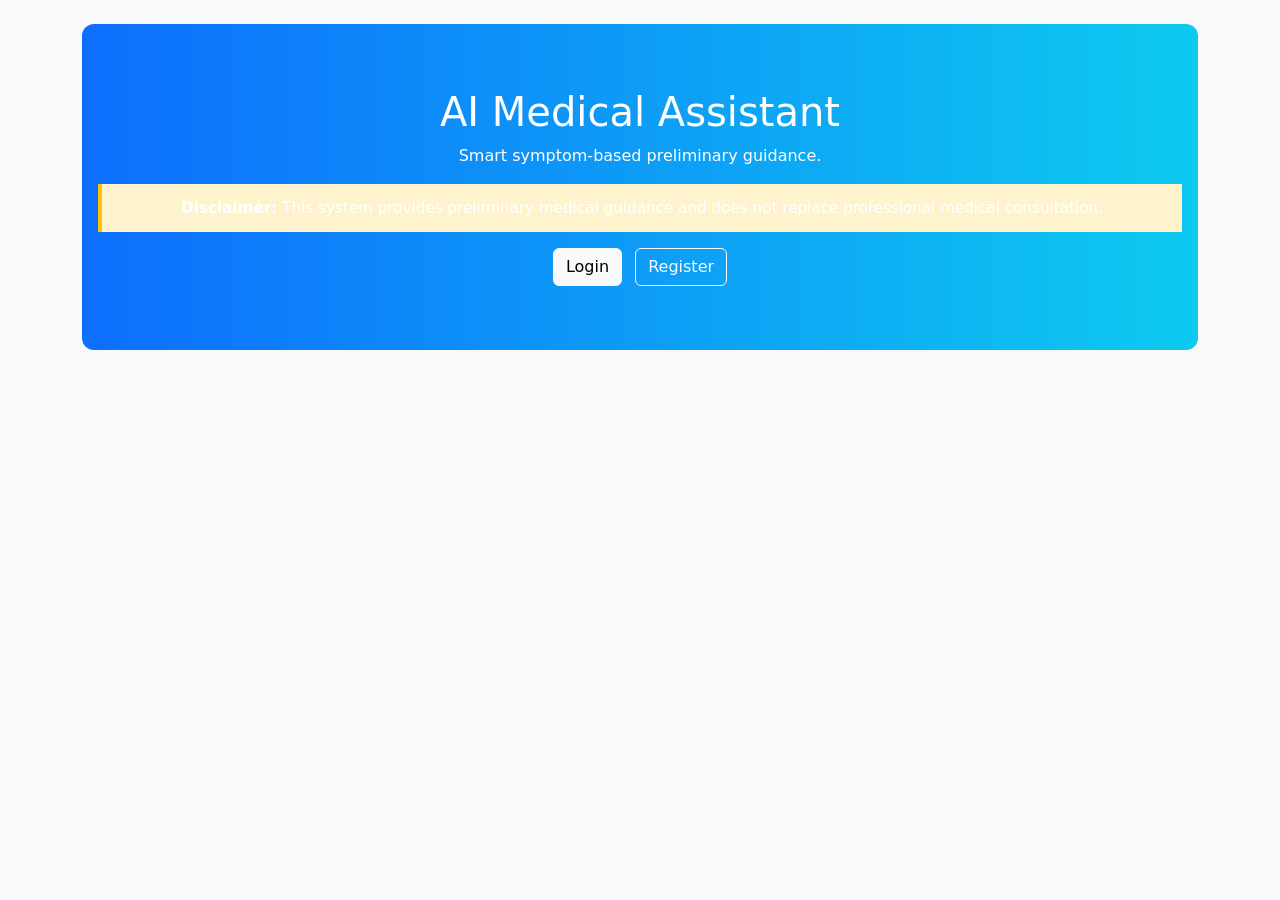
<file: frontend/index.html>
<!DOCTYPE html>
<html lang="en">
<head>
  <meta charset="UTF-8" />
  <meta name="viewport" content="width=device-width, initial-scale=1.0" />
  <title>AI Medical Assistant</title>
  <link href="https://cdn.jsdelivr.net/npm/bootstrap@5.3.3/dist/css/bootstrap.min.css" rel="stylesheet" />
  <link href="css/styles.css" rel="stylesheet" />
</head>
<body>
  <div class="container py-4">
    <div class="hero text-center mb-4">
      <h1>AI Medical Assistant</h1>
      <p>Smart symptom-based preliminary guidance.</p>
      <div class="disclaimer mt-3">
        <strong>Disclaimer:</strong> This system provides preliminary medical guidance and does not replace professional medical consultation.
      </div>
      <div class="mt-3">
        <a class="btn btn-light me-2" href="pages/login.html">Login</a>
        <a class="btn btn-outline-light" href="pages/register.html">Register</a>
      </div>
    </div>
  </div>
</body>
</html>
</file>
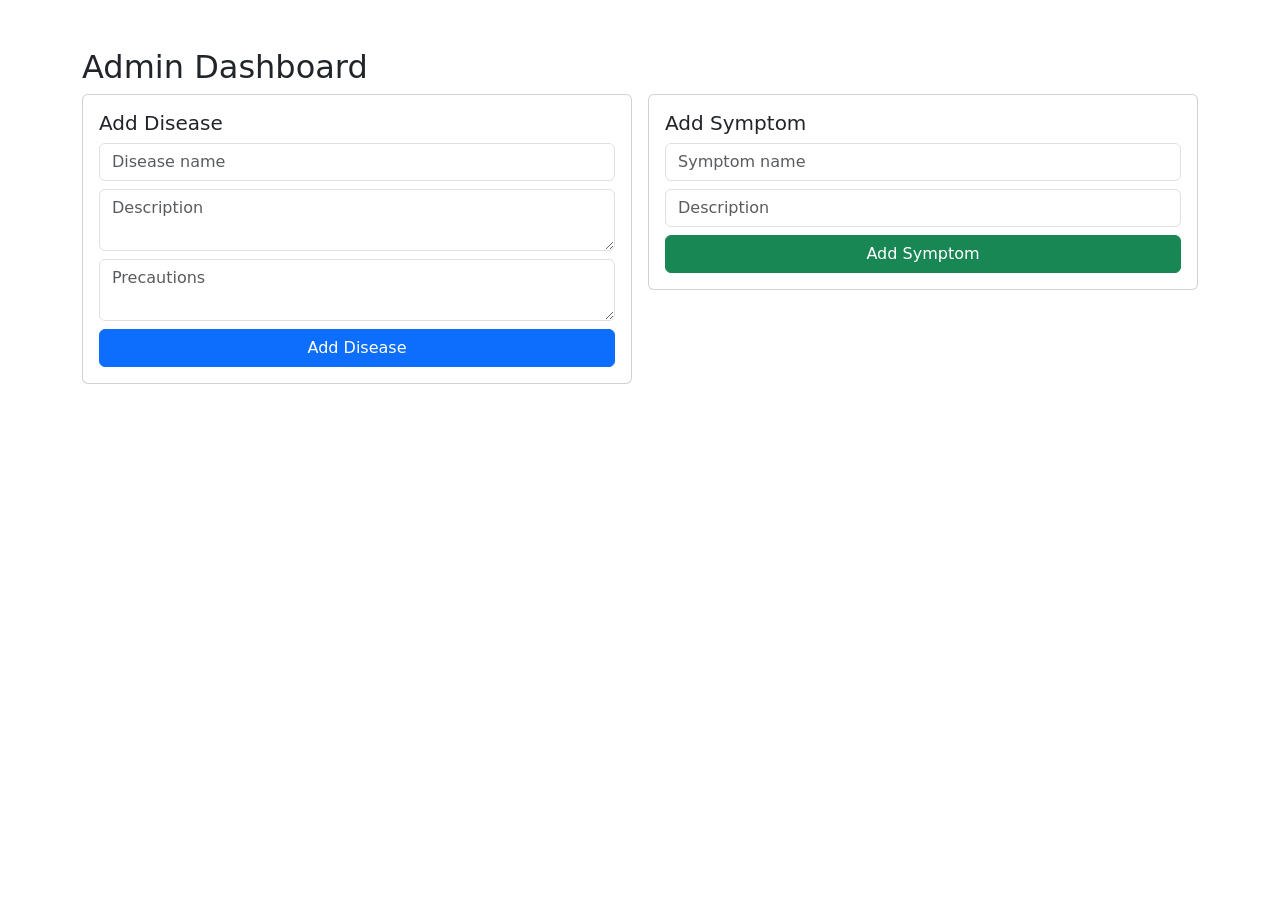
<file: frontend/pages/admin-dashboard.html>
<!DOCTYPE html>
<html><head><title>Admin Dashboard</title><link href="https://cdn.jsdelivr.net/npm/bootstrap@5.3.3/dist/css/bootstrap.min.css" rel="stylesheet"><script src="../js/api.js"></script></head>
<body class="container py-5"><h2>Admin Dashboard</h2>
<div class="row g-3">
<div class="col-md-6"><div class="card p-3"><h5>Add Disease</h5><input id="dName" class="form-control mb-2" placeholder="Disease name"><textarea id="dDesc" class="form-control mb-2" placeholder="Description"></textarea><textarea id="dPrec" class="form-control mb-2" placeholder="Precautions"></textarea><button class="btn btn-primary" id="addDisease">Add Disease</button></div></div>
<div class="col-md-6"><div class="card p-3"><h5>Add Symptom</h5><input id="sName" class="form-control mb-2" placeholder="Symptom name"><input id="sDesc" class="form-control mb-2" placeholder="Description"><button class="btn btn-success" id="addSymptom">Add Symptom</button></div></div>
</div>
<script>
addDisease.onclick=async()=>{try{await apiCall('/admin/diseases','POST',{name:dName.value,description:dDesc.value,precautions:dPrec.value,severity:'MEDIUM'});alert('Disease added');}catch(e){alert(e.message)}};
addSymptom.onclick=async()=>{try{await apiCall('/admin/symptoms','POST',{name:sName.value,description:sDesc.value});alert('Symptom added');}catch(e){alert(e.message)}};
</script>
</body></html>
</file>
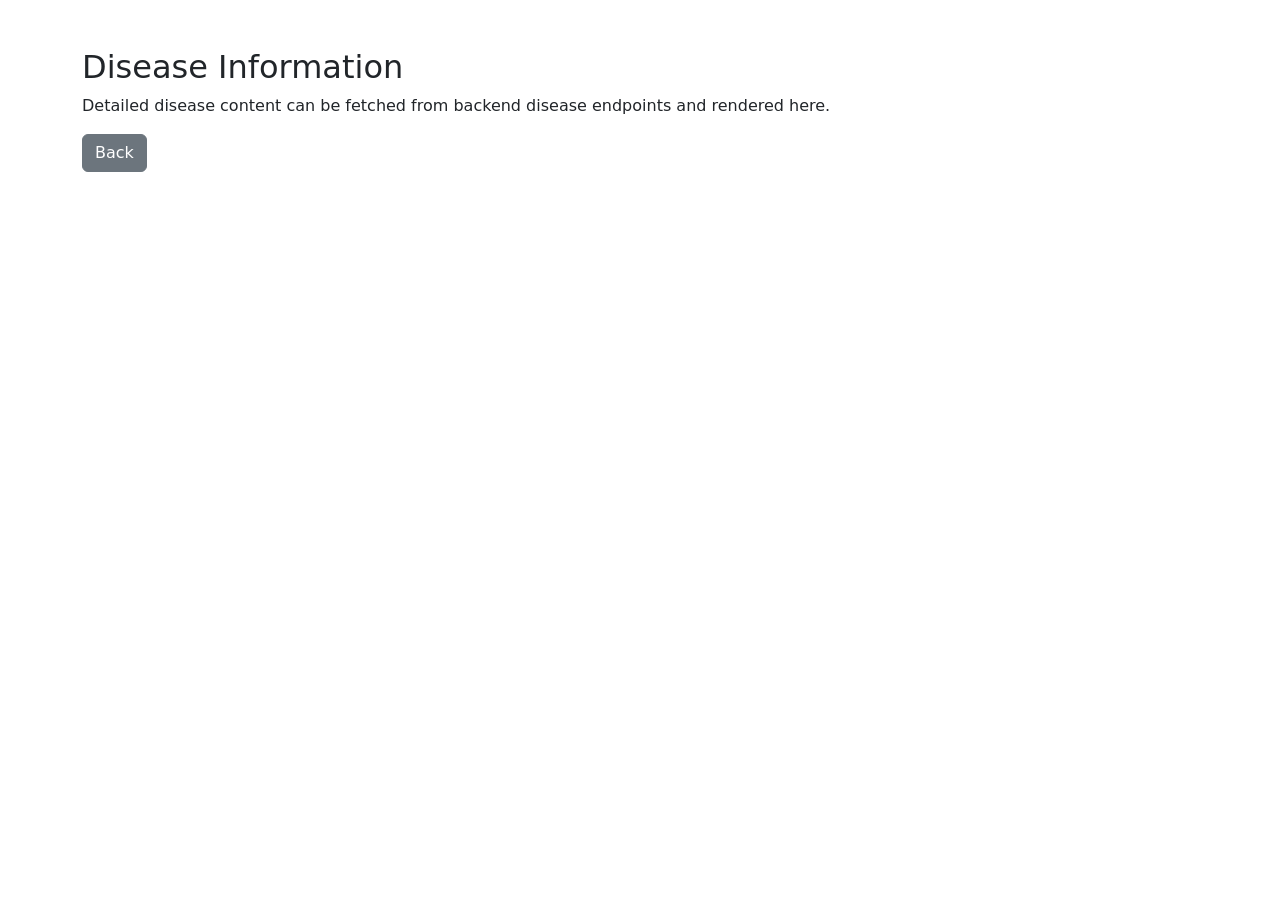
<file: frontend/pages/disease-info.html>
<!DOCTYPE html>
<html><head><title>Disease Info</title><link href="https://cdn.jsdelivr.net/npm/bootstrap@5.3.3/dist/css/bootstrap.min.css" rel="stylesheet"></head>
<body class="container py-5"><h2>Disease Information</h2><p>Detailed disease content can be fetched from backend disease endpoints and rendered here.</p><a class="btn btn-secondary" href="symptom-checker.html">Back</a></body></html>
</file>
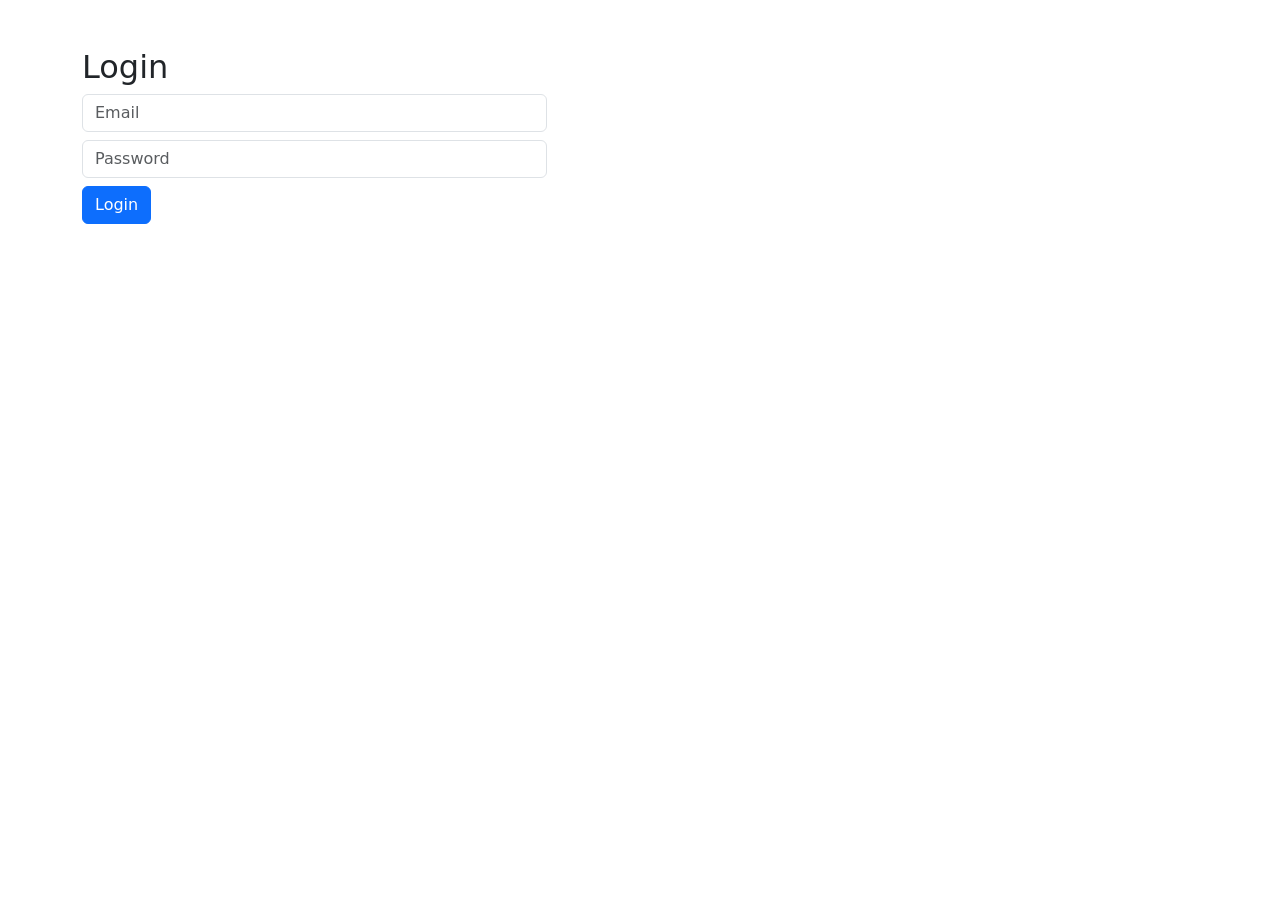
<file: frontend/pages/login.html>
<!DOCTYPE html>
<html><head><title>Login</title><link href="https://cdn.jsdelivr.net/npm/bootstrap@5.3.3/dist/css/bootstrap.min.css" rel="stylesheet"><script src="../js/api.js"></script></head>
<body class="container py-5"><h2>Login</h2><form id="loginForm" class="col-md-5"><input class="form-control mb-2" id="email" placeholder="Email" required><input class="form-control mb-2" id="password" type="password" placeholder="Password" required><button class="btn btn-primary">Login</button></form>
<script>
document.getElementById('loginForm').addEventListener('submit', async e => {e.preventDefault(); try { const data = await apiCall('/auth/login','POST',{email:email.value,password:password.value}); setToken(data.token); location.href='symptom-checker.html'; } catch(err){alert(err.message);} });
</script></body></html>
</file>
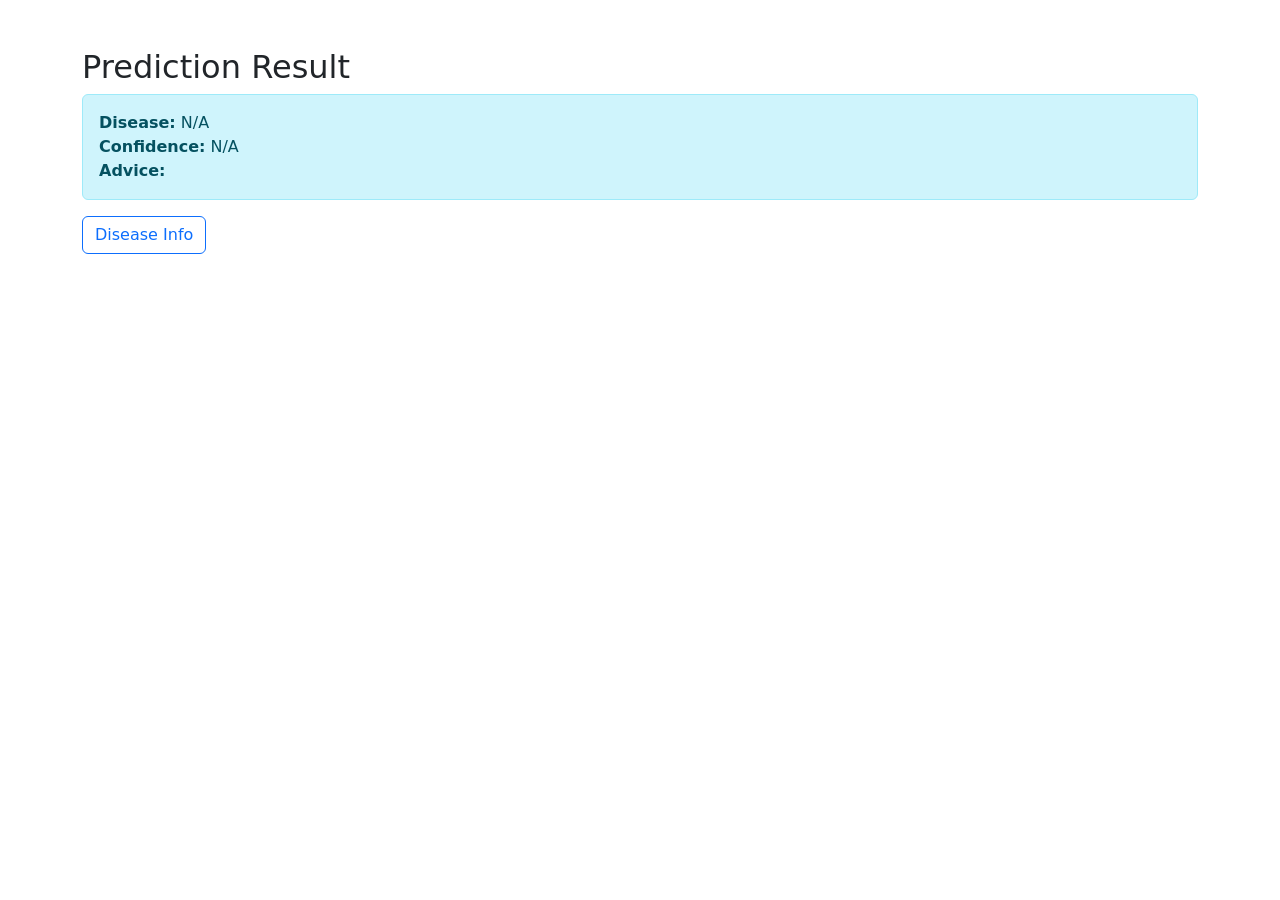
<file: frontend/pages/prediction-result.html>
<!DOCTYPE html>
<html><head><title>Prediction Result</title><link href="https://cdn.jsdelivr.net/npm/bootstrap@5.3.3/dist/css/bootstrap.min.css" rel="stylesheet"></head>
<body class="container py-5"><h2>Prediction Result</h2><div id="result" class="alert alert-info"></div><a href="disease-info.html" class="btn btn-outline-primary">Disease Info</a></body>
<script>
const data = JSON.parse(sessionStorage.getItem('prediction') || '{}');
result.innerHTML = `<strong>Disease:</strong> ${data.predictedDisease || 'N/A'}<br><strong>Confidence:</strong> ${data.confidenceScore || 'N/A'}<br><strong>Advice:</strong> ${data.recommendation || ''}`;
</script></html>
</file>
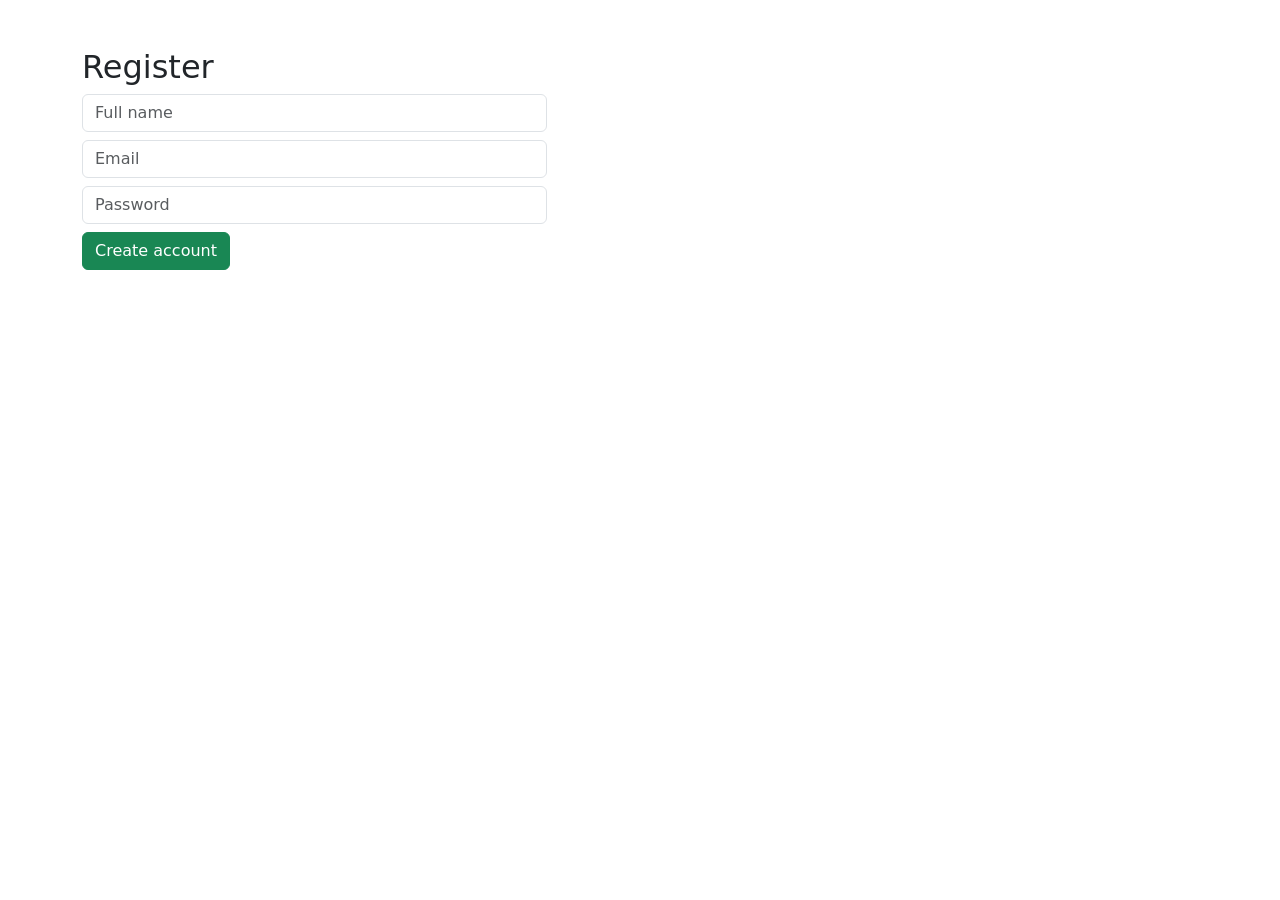
<file: frontend/pages/register.html>
<!DOCTYPE html>
<html><head><title>Register</title><link href="https://cdn.jsdelivr.net/npm/bootstrap@5.3.3/dist/css/bootstrap.min.css" rel="stylesheet"><script src="../js/api.js"></script></head>
<body class="container py-5"><h2>Register</h2><form id="registerForm" class="col-md-5"><input class="form-control mb-2" id="fullName" placeholder="Full name" required><input class="form-control mb-2" id="email" placeholder="Email" required><input class="form-control mb-2" id="password" type="password" placeholder="Password" required><button class="btn btn-success">Create account</button></form>
<script>
document.getElementById('registerForm').addEventListener('submit', async e => {e.preventDefault(); try { const data = await apiCall('/auth/register','POST',{fullName:fullName.value,email:email.value,password:password.value}); setToken(data.token); location.href='symptom-checker.html'; } catch(err){alert(err.message);} });
</script></body></html>
</file>
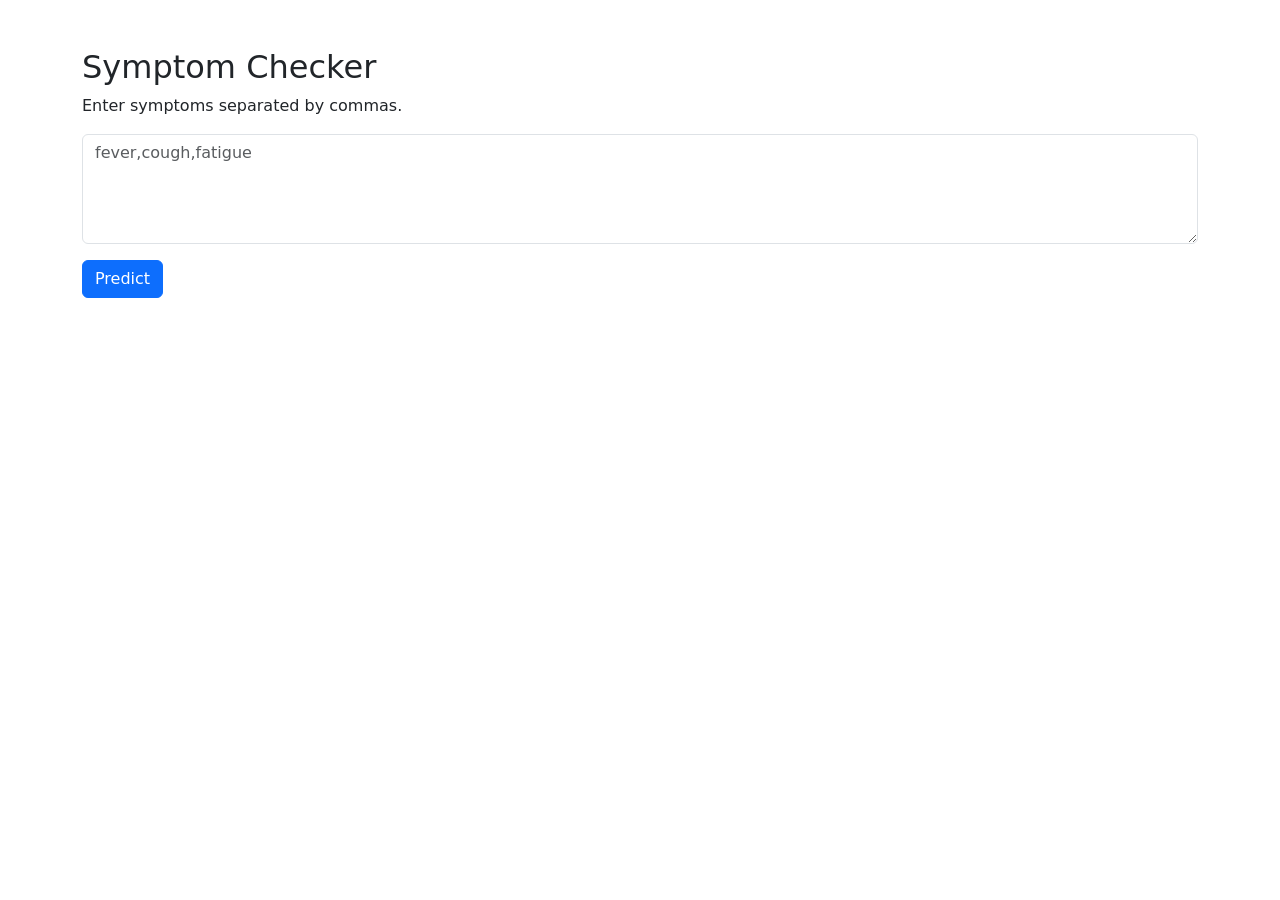
<file: frontend/pages/symptom-checker.html>
<!DOCTYPE html>
<html><head><title>Symptom Checker</title><link href="https://cdn.jsdelivr.net/npm/bootstrap@5.3.3/dist/css/bootstrap.min.css" rel="stylesheet"><script src="../js/api.js"></script></head>
<body class="container py-5"><h2>Symptom Checker</h2><p>Enter symptoms separated by commas.</p><textarea id="symptoms" class="form-control mb-3" rows="4" placeholder="fever,cough,fatigue"></textarea><button class="btn btn-primary" id="predictBtn">Predict</button>
<script>
predictBtn.addEventListener('click', async ()=>{ try{ const symptomsList=symptoms.value.split(',').map(s=>s.trim()).filter(Boolean); const res = await apiCall('/predict','POST',{symptoms:symptomsList}); sessionStorage.setItem('prediction', JSON.stringify(res)); location.href='prediction-result.html'; } catch(e){alert(e.message);} });
</script></body></html>
</file>
<file: frontend/css/styles.css>
body { background-color: #f8f9fa; }
.hero { padding: 4rem 1rem; background: linear-gradient(90deg, #0d6efd, #0dcaf0); color: #fff; border-radius: 12px; }
.disclaimer { font-size: 0.95rem; background: #fff3cd; border-left: 4px solid #ffc107; padding: 0.8rem; }
.card-hover:hover { transform: translateY(-4px); transition: 0.2s ease; }
</file>
